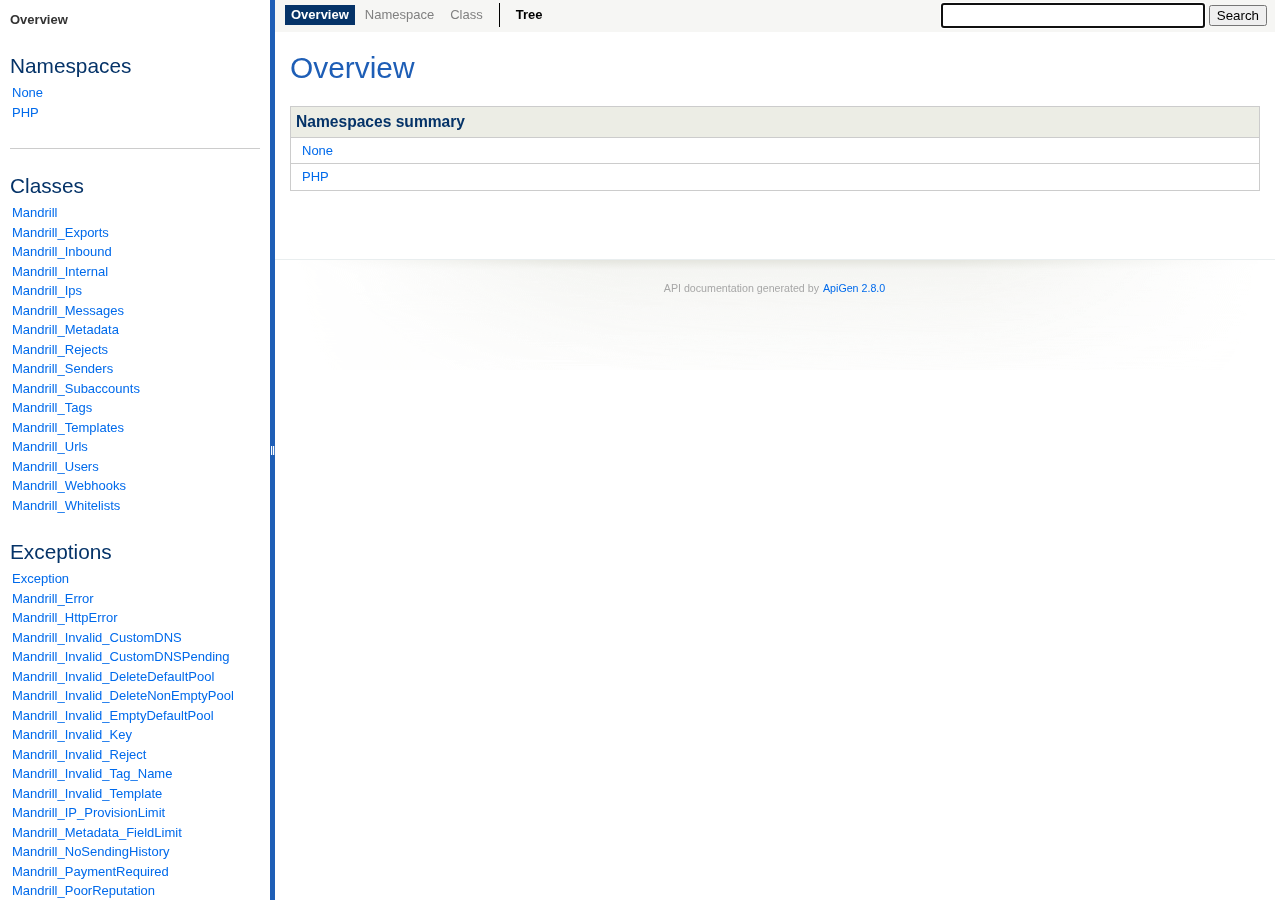
<file: mailchimp-mandrill-api-php/docs/index.html>
<!DOCTYPE html>
<html>
<head>
	<meta http-equiv="Content-Type" content="text/html; charset=utf-8" />
	<meta name="generator" content="ApiGen 2.8.0" />

	<title>Overview</title>

	<script type="text/javascript" src="resources/combined.js"></script>
	<script type="text/javascript" src="elementlist.js"></script>
	<link rel="stylesheet" type="text/css" media="all" href="resources/style.css?3505392360" />

</head>

<body>
<div id="left">
	<div id="menu">
<span>Overview</span>

		<div id="groups">
			<h3>Namespaces</h3>
			<ul>
				<li><a href="namespace-None.html">None</a>
						</li>
				<li><a href="namespace-PHP.html">PHP</a>
						</li>
			</ul>
		</div>

		<hr />


		<div id="elements">
			<h3>Classes</h3>
			<ul>
				<li><a href="class-Mandrill.html">Mandrill</a></li>
				<li><a href="class-Mandrill_Exports.html">Mandrill_Exports</a></li>
				<li><a href="class-Mandrill_Inbound.html">Mandrill_Inbound</a></li>
				<li><a href="class-Mandrill_Internal.html">Mandrill_Internal</a></li>
				<li><a href="class-Mandrill_Ips.html">Mandrill_Ips</a></li>
				<li><a href="class-Mandrill_Messages.html">Mandrill_Messages</a></li>
				<li><a href="class-Mandrill_Metadata.html">Mandrill_Metadata</a></li>
				<li><a href="class-Mandrill_Rejects.html">Mandrill_Rejects</a></li>
				<li><a href="class-Mandrill_Senders.html">Mandrill_Senders</a></li>
				<li><a href="class-Mandrill_Subaccounts.html">Mandrill_Subaccounts</a></li>
				<li><a href="class-Mandrill_Tags.html">Mandrill_Tags</a></li>
				<li><a href="class-Mandrill_Templates.html">Mandrill_Templates</a></li>
				<li><a href="class-Mandrill_Urls.html">Mandrill_Urls</a></li>
				<li><a href="class-Mandrill_Users.html">Mandrill_Users</a></li>
				<li><a href="class-Mandrill_Webhooks.html">Mandrill_Webhooks</a></li>
				<li><a href="class-Mandrill_Whitelists.html">Mandrill_Whitelists</a></li>
			</ul>



			<h3>Exceptions</h3>
			<ul>
				<li><a href="class-Exception.html">Exception</a></li>
				<li><a href="class-Mandrill_Error.html">Mandrill_Error</a></li>
				<li><a href="class-Mandrill_HttpError.html">Mandrill_HttpError</a></li>
				<li><a href="class-Mandrill_Invalid_CustomDNS.html">Mandrill_Invalid_CustomDNS</a></li>
				<li><a href="class-Mandrill_Invalid_CustomDNSPending.html">Mandrill_Invalid_CustomDNSPending</a></li>
				<li><a href="class-Mandrill_Invalid_DeleteDefaultPool.html">Mandrill_Invalid_DeleteDefaultPool</a></li>
				<li><a href="class-Mandrill_Invalid_DeleteNonEmptyPool.html">Mandrill_Invalid_DeleteNonEmptyPool</a></li>
				<li><a href="class-Mandrill_Invalid_EmptyDefaultPool.html">Mandrill_Invalid_EmptyDefaultPool</a></li>
				<li><a href="class-Mandrill_Invalid_Key.html">Mandrill_Invalid_Key</a></li>
				<li><a href="class-Mandrill_Invalid_Reject.html">Mandrill_Invalid_Reject</a></li>
				<li><a href="class-Mandrill_Invalid_Tag_Name.html">Mandrill_Invalid_Tag_Name</a></li>
				<li><a href="class-Mandrill_Invalid_Template.html">Mandrill_Invalid_Template</a></li>
				<li><a href="class-Mandrill_IP_ProvisionLimit.html">Mandrill_IP_ProvisionLimit</a></li>
				<li><a href="class-Mandrill_Metadata_FieldLimit.html">Mandrill_Metadata_FieldLimit</a></li>
				<li><a href="class-Mandrill_NoSendingHistory.html">Mandrill_NoSendingHistory</a></li>
				<li><a href="class-Mandrill_PaymentRequired.html">Mandrill_PaymentRequired</a></li>
				<li><a href="class-Mandrill_PoorReputation.html">Mandrill_PoorReputation</a></li>
				<li><a href="class-Mandrill_ServiceUnavailable.html">Mandrill_ServiceUnavailable</a></li>
				<li><a href="class-Mandrill_Unknown_Export.html">Mandrill_Unknown_Export</a></li>
				<li><a href="class-Mandrill_Unknown_InboundDomain.html">Mandrill_Unknown_InboundDomain</a></li>
				<li><a href="class-Mandrill_Unknown_InboundRoute.html">Mandrill_Unknown_InboundRoute</a></li>
				<li><a href="class-Mandrill_Unknown_IP.html">Mandrill_Unknown_IP</a></li>
				<li><a href="class-Mandrill_Unknown_Message.html">Mandrill_Unknown_Message</a></li>
				<li><a href="class-Mandrill_Unknown_MetadataField.html">Mandrill_Unknown_MetadataField</a></li>
				<li><a href="class-Mandrill_Unknown_Pool.html">Mandrill_Unknown_Pool</a></li>
				<li><a href="class-Mandrill_Unknown_Sender.html">Mandrill_Unknown_Sender</a></li>
				<li><a href="class-Mandrill_Unknown_Subaccount.html">Mandrill_Unknown_Subaccount</a></li>
				<li><a href="class-Mandrill_Unknown_Template.html">Mandrill_Unknown_Template</a></li>
				<li><a href="class-Mandrill_Unknown_TrackingDomain.html">Mandrill_Unknown_TrackingDomain</a></li>
				<li><a href="class-Mandrill_Unknown_Url.html">Mandrill_Unknown_Url</a></li>
				<li><a href="class-Mandrill_Unknown_Webhook.html">Mandrill_Unknown_Webhook</a></li>
				<li><a href="class-Mandrill_ValidationError.html">Mandrill_ValidationError</a></li>
			</ul>


		</div>
	</div>
</div>

<div id="splitter"></div>

<div id="right">
<div id="rightInner">
	<form id="search">
		<input type="hidden" name="cx" value="" />
		<input type="hidden" name="ie" value="UTF-8" />
		<input type="text" name="q" class="text" autofocus />
		<input type="submit" value="Search" />
	</form>

	<div id="navigation">
		<ul>
			<li class="active">
<span>Overview</span>			</li>
			<li>
<span>Namespace</span>			</li>
			<li>
<span>Class</span>			</li>
		</ul>
		<ul>
			<li>
				<a href="tree.html" title="Tree view of classes, interfaces, traits and exceptions"><span>Tree</span></a>
			</li>
		</ul>
		<ul>
		</ul>
	</div>

<div id="content">
	<h1>Overview</h1>


	<table class="summary" id="namespaces">
	<caption>Namespaces summary</caption>
	<tr>
		<td class="name"><a href="namespace-None.html">None</a></td>
	</tr>
	<tr>
		<td class="name"><a href="namespace-PHP.html">PHP</a></td>
	</tr>
	</table>


</div>

	<div id="footer">
		 API documentation generated by <a href="http://apigen.org">ApiGen 2.8.0</a>
	</div>
</div>
</div>
</body>
</html>
</file>
<file: mailchimp-mandrill-api-php/docs/resources/style.css>
/*!
 * ApiGen 2.8.0 - API documentation generator for PHP 5.3+
 *
 * Copyright (c) 2010-2011 David Grudl (http://davidgrudl.com)
 * Copyright (c) 2011-2012 Jaroslav Hanslík (https://github.com/kukulich)
 * Copyright (c) 2011-2012 Ondřej Nešpor (https://github.com/Andrewsville)
 *
 * For the full copyright and license information, please view
 * the file LICENSE.md that was distributed with this source code.
 */

body {
	font: 13px/1.5 Verdana, 'Geneva CE', lucida, sans-serif;
	margin: 0;
	padding: 0;
	background: #ffffff;
	color: #333333;
}

h1, h2, h3, h4, caption {
	font-family: 'Trebuchet MS', 'Geneva CE', lucida, sans-serif;
	color: #053368;
}

h1 {
	color: #1e5eb6;
	font-size: 230%;
	font-weight: normal;
	margin: .3em 0;
}

h2 {
	color: #1e5eb6;
	font-size: 150%;
	font-weight: normal;
	margin: -.3em 0 .3em 0;
}

h3 {
	font-size: 1.6em;
	font-weight: normal;
	margin-bottom: 2px;
}

h4 {
	font-size: 100%;
	font-weight: bold;
	padding: 0;
	margin: 0;
}

caption {
	border: 1px solid #cccccc;
	background: #ecede5;
	font-weight: bold;
	font-size: 1.2em;
	padding: 3px 5px;
	text-align: left;
	margin-bottom: 0;
}

p {
	margin: .7em 0 1em;
	padding: 0;
}

hr {
	margin: 2em 0 1em;
	border: none;
	border-top: 1px solid #cccccc;
	height: 0;
}

a {
	color: #006aeb;
	padding: 3px 1px;
	text-decoration: none;
}

h1 a {
	color: #1e5eb6;
}

a:hover, a:active, a:focus, a:hover b, a:hover var {
	background-color: #006aeb;
	color: #ffffff !important;
}

code, var, pre {
	font-family: monospace;
}

var {
	font-weight: bold;
	font-style: normal;
	color: #ca8a04;
}

pre {
	margin: 0;
}

code a b {
	color: #000000;
}

.deprecated {
	text-decoration: line-through;
}

.invalid {
	color: #e71818;
}

.hidden {
	display: none;
}

/* Left side */
#left {
	overflow: auto;
	width: 270px;
	height: 100%;
	position: fixed;
}

/* Menu */
#menu {
	padding: 10px;
}

#menu ul {
	list-style: none;
	padding: 0;
	margin: 0;
}

#menu ul ul {
	padding-left: 10px;
}

#menu li {
	white-space: nowrap;
	position: relative;
}

#menu a {
	display: block;
	padding: 0 2px;
}

#menu .active > a, #menu > span {
	color: #333333;
	background: none;
	font-weight: bold;
}

#menu .active > a.invalid {
	color: #e71818;
}

#menu .active > a:hover, #menu .active > a:active, #menu .active > a:focus {
	background-color: #006aeb;
}

#menu #groups span {
	position: absolute;
	top: 4px;
	right: 2px;
	cursor: pointer;
	display: block;
	width: 12px;
	height: 12px;
	background: url('collapsed.png') transparent 0 0 no-repeat;
}

#menu #groups span:hover {
	background-position: -12px 0;
}

#menu #groups span.collapsed {
	background-position: 0 -12px;
}

#menu #groups span.collapsed:hover {
	background-position: -12px -12px;
}

#menu #groups ul.collapsed {
	display: none;
}

/* Right side */
#right {
	overflow: auto;
	margin-left: 275px;
	height: 100%;
	position: fixed;
	left: 0;
	right: 0;
}

#rightInner {
	max-width: 1000px;
	min-width: 350px;
}

/* Search */
#search {
	float: right;
	margin: 3px 8px;
}

#search input.text {
	padding: 3px 5px;
	width: 250px;
}

/* Autocomplete */
.ac_results {
	padding: 0;
	border: 1px solid #cccccc;
	background-color: #ffffff;
	overflow: hidden;
	z-index: 99999;
}

.ac_results ul {
	width: 100%;
	list-style-position: outside;
	list-style: none;
	padding: 0;
	margin: 0;
}

.ac_results li {
	margin: 0;
	padding: 2px 5px;
	cursor: default;
	display: block;
	font: 12px 'Trebuchet MS', 'Geneva CE', lucida, sans-serif;
	line-height: 16px;
	overflow: hidden;
	white-space: nowrap;
}

.ac_results li strong {
	color: #000000;
}

.ac_odd {
	background-color: #eeeeee;
}

.ac_over {
	background-color: #006aeb;
	color: #ffffff;
}

.ac_results li.ac_over strong {
	color: #ffffff;
}

/* Navigation */
#navigation {
	padding: 3px 8px;
	background-color: #f6f6f4;
	height: 26px;
}

#navigation ul {
	list-style: none;
	margin: 0 8px 4px 0;
	padding: 0;
	overflow: hidden;
	float: left;
}

#navigation ul + ul {
	border-left: 1px solid #000000;
	padding-left: 8px;
}

#navigation ul li {
	float: left;
	margin: 2px;
	padding: 0 3px;
	font-family: Verdana, 'Geneva CE', lucida, sans-serif;
	color: #808080;
}

#navigation ul li.active {
	background-color: #053368;
	color: #ffffff;
	font-weight: bold;
}

#navigation ul li a {
	color: #000000;
	font-weight: bold;
	padding: 0;
}

#navigation ul li span {
	float: left;
	padding: 0 3px;
}

#navigation ul li a:hover span, #navigation ul li a:active span, #navigation ul li a:focus span {
	background-color: #006aeb;
}

/* Content */
#content {
	clear: both;
	padding: 5px 15px;
}

.description pre {
	padding: .6em;
	background: #fcfcf7;
}

#content > .description {
	background: #ecede5;
	padding: 1px 8px;
	margin: 1.2em 0;
}

#content > .description pre {
	margin: .5em 0;
}

dl.tree {
	margin: 1.2em 0;
}

dl.tree dd {
	margin: 0;
	padding: 0;
}

.info {
	margin: 1.2em 0;
}

.summary {
	border: 1px solid #cccccc;
	border-collapse: collapse;
	font-size: 1em;
	width: 100%;
	margin: 1.2em 0 2.4em;
}

.summary caption {
	border-width: 1px 1px 0;
}

.summary caption.switchable {
	background: #ecede5 url('sort.png') no-repeat center right;
	cursor: pointer;
}

.summary td {
	border: 1px solid #cccccc;
	margin: 0;
	padding: 3px 10px;
	font-size: 1em;
	vertical-align: top;
}

.summary td:first-child {
	text-align: right;
}

#packages.summary td:first-child, #namespaces.summary td:first-child, .inherited.summary td:first-child, .used.summary td:first-child {
	text-align: left;
}

.summary tr:hover td {
	background: #f6f6f4;
}

.summary .description pre {
	border: .5em solid #ecede5;
}

.summary .description p {
	margin: 0;
}

.summary .description p + p, .summary .description ul {
	margin: 3px 0 0 0;
}

.summary .description.detailed h4 {
	margin-top: 3px;
}

.summary dl {
	margin: 0;
}

.summary dd {
	margin: 0 0 0 25px;
}

.name, .attributes {
	white-space: nowrap;
}

.value {
	white-space: pre-wrap;
}

td.name, td.attributes {
	width: 1%;
}

.class #methods .name {
	width: auto;
	white-space: normal;
}

.class #methods .name > div > code {
	white-space: pre-wrap;
}

.class #methods .name > div > code span, .function .value > code {
	white-space: nowrap;
}

.class #methods td.name > div, .class td.description > div {
	position: relative;
	padding-right: 1em;
}

.anchor {
	position: absolute;
	top: 0;
	right: 0;
	line-height: 1;
	font-size: 85%;
	margin: 0;
	color: #006aeb !important;
}

.list {
	margin: 0 0 5px 25px;
}

div.invalid {
	background-color: #fae4e0;
	padding: 10px;
}

/* Splitter */
#splitter {
	position: fixed;
	height: 100%;
	width: 5px;
	left: 270px;
	background: #1e5eb6 url('resize.png') left center no-repeat;
	cursor: e-resize;
}

#splitter.active {
	opacity: .5;
}

/* Footer */
#footer {
	border-top: 1px solid #e9eeef;
	clear: both;
	color: #a7a7a7;
	font-size: 8pt;
	text-align: center;
	padding: 20px 0 0;
	margin: 3em 0 0;
	height: 90px;
	background: #ffffff url('footer.png') no-repeat center top;
}

/* Tree */
div.tree ul {
	list-style: none;
	background: url('tree-vertical.png') left repeat-y;
	padding: 0;
	margin-left: 20px;
}

div.tree li {
	margin: 0;
	padding: 0;
}

div.tree div {
	padding-left: 30px;
}

div.tree div.notlast {
	background: url('tree-hasnext.png') left 10px no-repeat;
}

div.tree div.last {
	background: url('tree-last.png') left -240px no-repeat;
}

div.tree li.last {
	background: url('tree-cleaner.png') left center repeat-y;
}

div.tree span.padding {
	padding-left: 15px;
}

/* Source code */
.php-keyword1 {
	color: #e71818;
	font-weight: bold;
}

.php-keyword2 {
	font-weight: bold;
}

.php-var {
	color: #d59401;
	font-weight: bold;
}

.php-num {
	color: #cd0673;
}

.php-quote {
	color: #008000;
}

.php-comment {
	color: #929292;
}

.xlang {
	color: #ff0000;
	font-weight: bold;
}

span.l {
	display: block;
}

span.l.selected {
	background: #f6f6f4;
}

span.l a {
	color: #333333;
}

span.l a:hover, div.l a:active, div.l a:focus {
	background: transparent;
	color: #333333 !important;
}

span.l .php-var a {
	color: #d59401;
}

span.l .php-var a:hover, span.l .php-var a:active, span.l .php-var a:focus {
	color: #d59401 !important;
}

span.l a.l {
	padding-left: 2px;
	color: #c0c0c0;
}

span.l a.l:hover, span.l a.l:active, span.l a.l:focus {
	background: transparent;
	color: #c0c0c0 !important;
}

#rightInner.medium #navigation {
	height: 52px;
}

#rightInner.medium #navigation ul:first-child + ul {
	clear: left;
	border: none;
	padding: 0;
}

#rightInner.medium .name, #rightInner.medium .attributes {
	white-space: normal;
}

#rightInner.small #search {
	float: left;
}

#rightInner.small #navigation {
	height: 78px;
}

#rightInner.small #navigation ul:first-child {
	clear: both;
}
</file>
